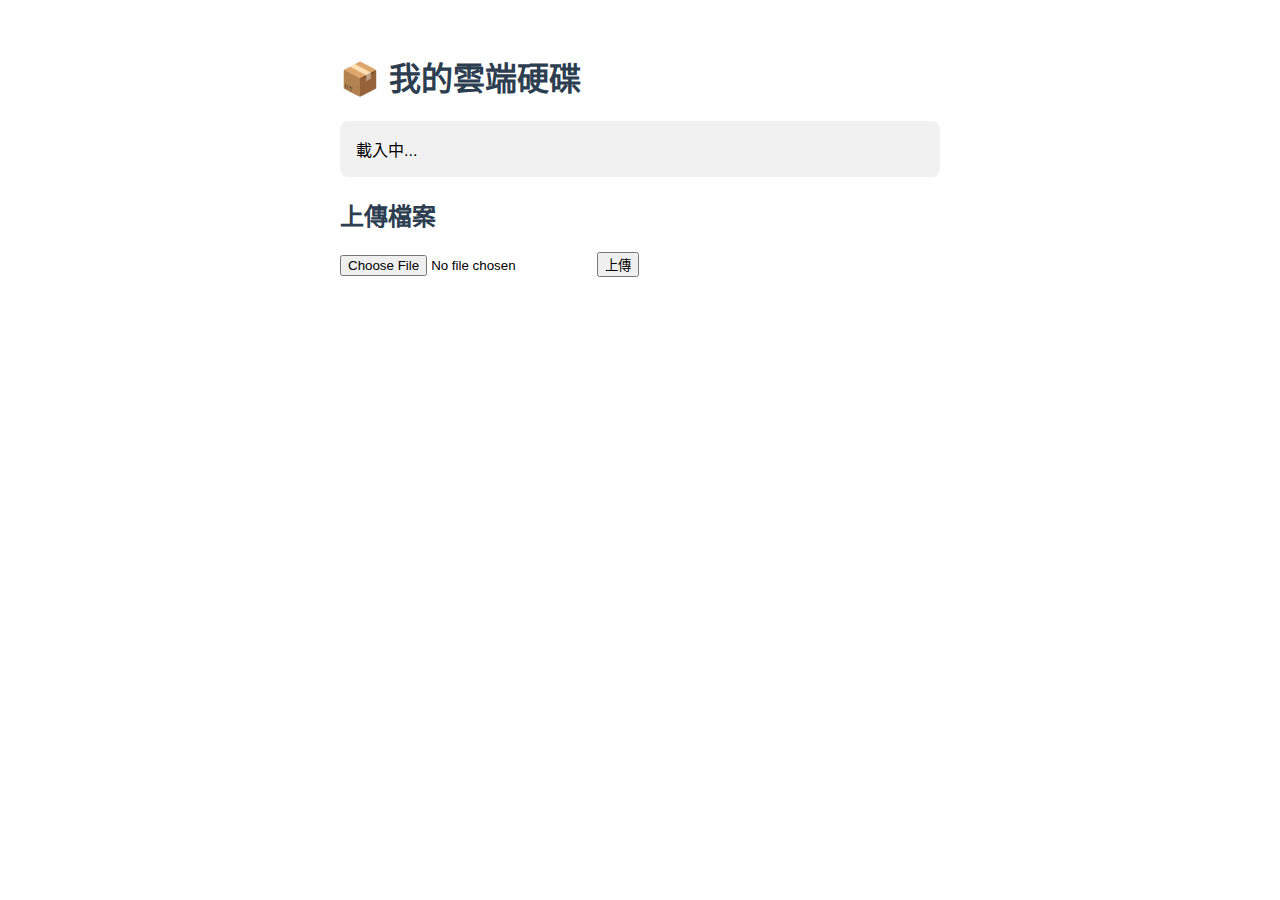
<file: index.html>
<!-- index.html -->
<!DOCTYPE html>
<html lang="zh-TW">
<head>
  <meta charset="UTF-8" />
  <meta name="viewport" content="width=device-width, initial-scale=1.0"/>
  <title>我的網路硬碟</title>
  <link rel="stylesheet" href="style.css"/>
</head>
<body>
  <h1>📦 我的雲端硬碟</h1>
  
  <div id="file-list">載入中...</div>

  <h2>上傳檔案</h2>
  <input type="file" id="file-input"/>
  <button id="upload-btn">上傳</button>

  <script src="upload.js"></script>
</body>
</html>
</file>
<file: style.css>
/* style.css */
body {
  font-family: sans-serif;
  max-width: 600px;
  margin: auto;
  padding: 2em;
}
h1, h2 {
  color: #2c3e50;
}
#file-list {
  margin: 1em 0;
  padding: 1em;
  background: #f1f1f1;
  border-radius: 8px;
}
a {
  display: block;
  margin-bottom: 0.5em;
}
</file>
